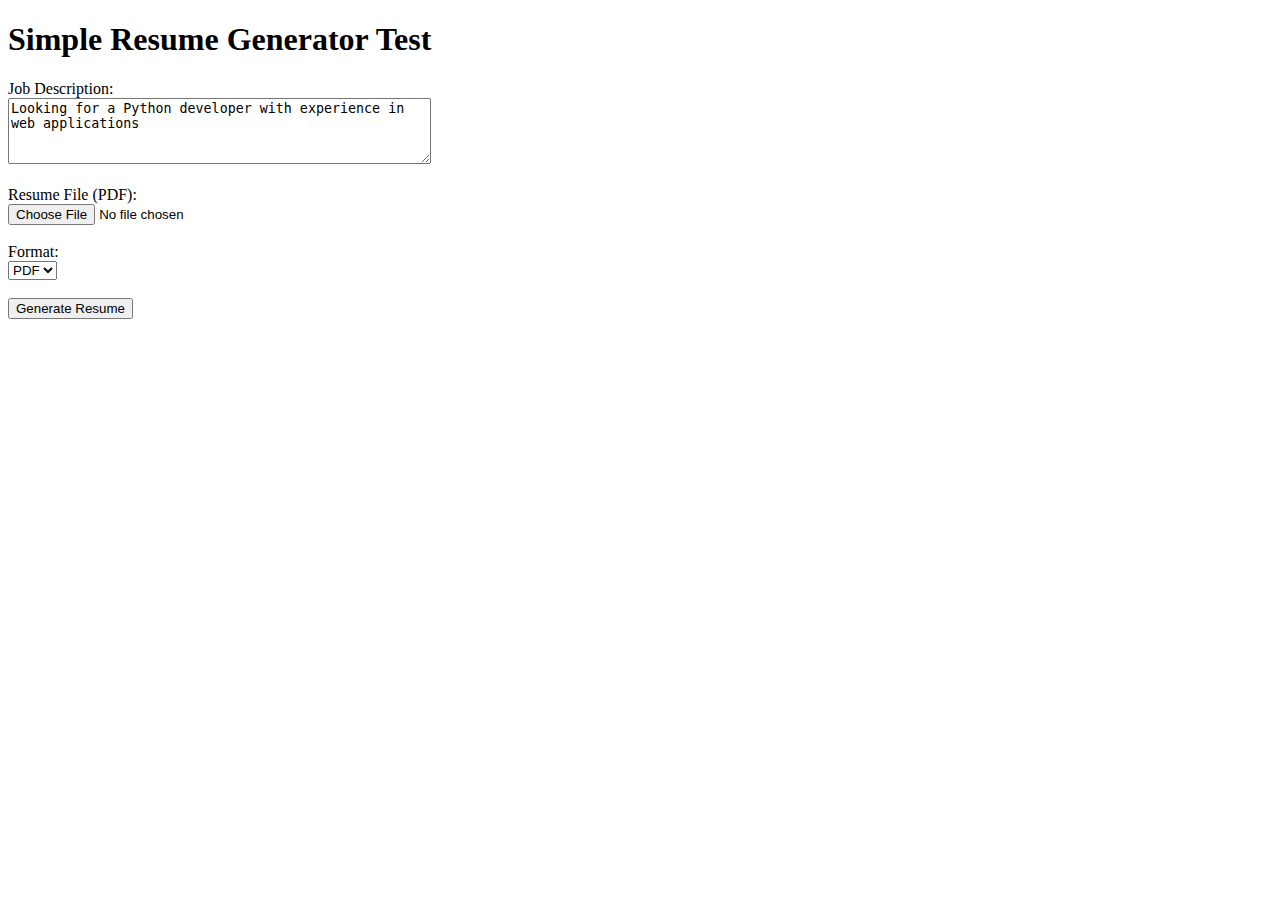
<file: test_simple.html>
<!DOCTYPE html>
<html>
<head>
    <title>Resume Generator - Simple Test</title>
</head>
<body>
    <h1>Simple Resume Generator Test</h1>
    
    <form action="/generate_resume" method="POST" enctype="multipart/form-data">
        <div>
            <label>Job Description:</label><br>
            <textarea name="job_description" rows="4" cols="50" required>Looking for a Python developer with experience in web applications</textarea>
        </div>
        <br>
        <div>
            <label>Resume File (PDF):</label><br>
            <input type="file" name="resume_file" accept=".pdf" required>
        </div>
        <br>
        <div>
            <label>Format:</label><br>
            <select name="format">
                <option value="pdf">PDF</option>
            </select>
        </div>
        <br>
        <button type="submit">Generate Resume</button>
    </form>
    
    <div id="result" style="margin-top: 20px; padding: 20px; border: 1px solid #ccc; display: none;">
        <h3>Result:</h3>
        <pre id="response-data"></pre>
    </div>

    <script>
        // Override form submission to show the raw response
        document.querySelector('form').addEventListener('submit', async function(e) {
            e.preventDefault();
            
            const formData = new FormData(this);
            const resultDiv = document.getElementById('result');
            const responseData = document.getElementById('response-data');
            
            try {
                console.log('Submitting form...');
                
                const response = await fetch('/generate_resume', {
                    method: 'POST',
                    body: formData
                });
                
                console.log('Response status:', response.status);
                
                const data = await response.json();
                console.log('Response data:', data);
                
                // Show the raw response
                responseData.textContent = JSON.stringify(data, null, 2);
                resultDiv.style.display = 'block';
                
                // If successful, also show a download link
                if (data.success && (data.download_url || data.preview_url)) {
                    const downloadUrl = data.download_url || data.preview_url;
                    const downloadLink = document.createElement('a');
                    downloadLink.href = downloadUrl;
                    downloadLink.download = 'enhanced_resume.pdf';
                    downloadLink.textContent = 'Download Your Resume';
                    downloadLink.style.cssText = 'display: block; margin: 10px 0; padding: 10px; background: blue; color: white; text-decoration: none; text-align: center;';
                    resultDiv.appendChild(downloadLink);
                }
                
            } catch (error) {
                console.error('Error:', error);
                responseData.textContent = 'Error: ' + error.message;
                resultDiv.style.display = 'block';
            }
        });
    </script>
</body>
</html>
</file>
